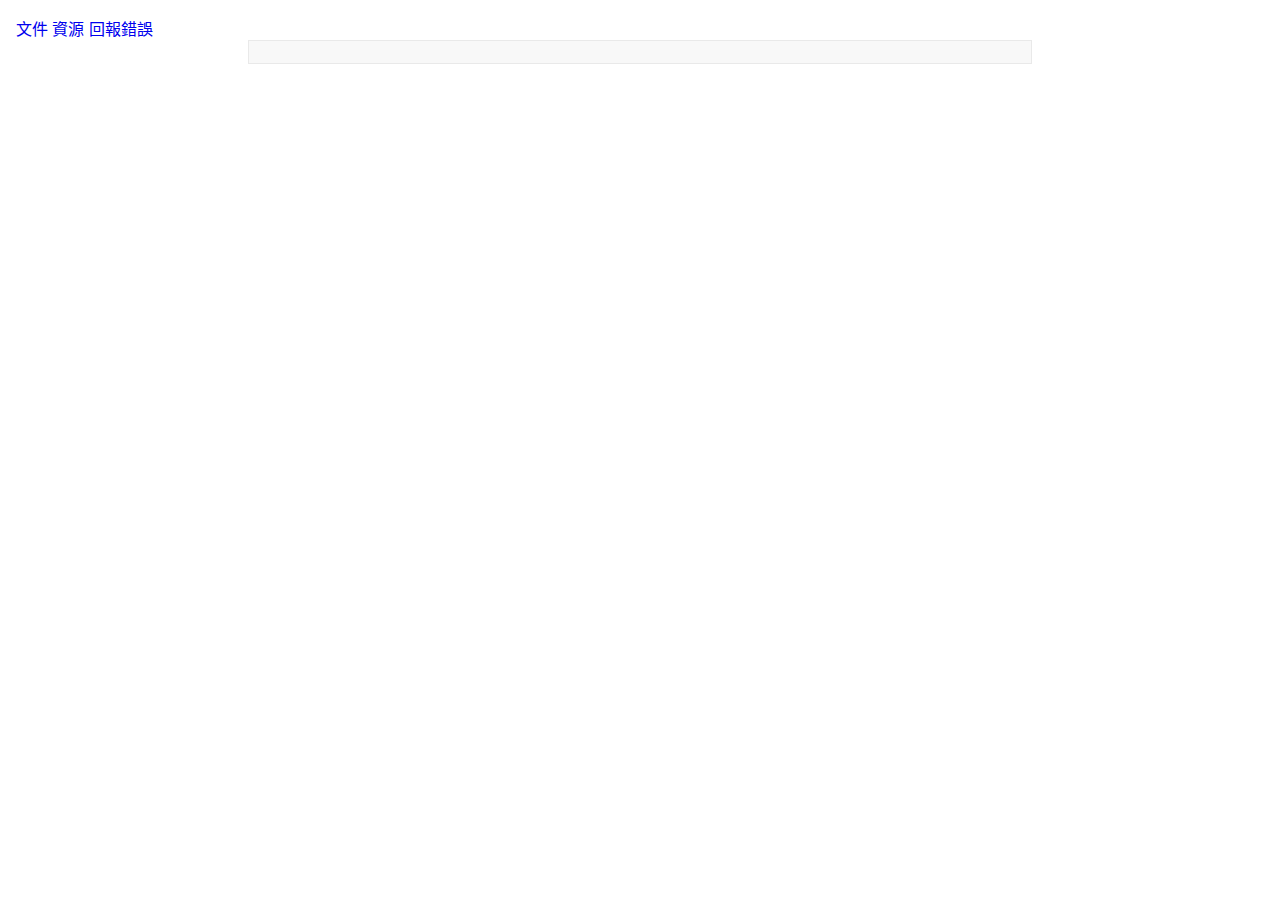
<file: header.html>
<!DOCTYPE html>
<html lang="zh-TW" class="han-biaodian-pro-cns han-la">
    <head>
        <meta charset="UTF-8">
        <title>Markdown 語法說明</title>
        <link rel="stylesheet" media="all" href="stylesheets/han.css">
        <link rel="stylesheet" media="all" href="stylesheets/main.css">
        <meta property="og:title" content="Markdown 語法說明" />
        <meta property="og:url" content="http://markdown.tw/" />
        <meta property="og:type" content="website" />
        <meta property="og:description" content="Markdown 是很簡單的純文件格式，由於語法設計得好，近幾年廣泛應用在各種領域，包括 Github、Stack Overflow 等知名的網路服務都使用它，本網頁為該語法的中文說明" />
        <meta property="og:image" content="http://markdown.tw/images/208x128.png" />
        <meta property="og:image:width" content="208" />
        <meta property="og:image:height" content="128" />
    </head>
    <body>
        <nav>
            <a href="/">文件</a>
            <a href="/resources.html">資源</a>
            <a href="https://github.com/othree/markdown-syntax-zhtw/issues">回報錯誤</a>
        </nav>
        
        <div class="wikistyle">
</file>
<file: stylesheets/han.css>
@charset "utf-8";
/* 
 * 漢字標準格式 v2.2.0
 * ---
 * Hanzi-optimised CSS Mode
 *
 *
 *
 * Lisence: MIT Lisence
 * Last Modified: 2013/10/28
 *
 */
/* 
 *
 * 滙入所有需要的檔案

   ---------------------------------------
   全域適用的CSS reset（normalize.css）
   ---------------------------------------
   * 原作者：Nicolas Gallagher
   --------------------------------------- */
/* normalize.css v2.1.3 | MIT License | git.io/normalize */
/* ==========================================================================
   HTML5 display definitions
   ========================================================================== */
/**
 * Correct `block` display not defined in IE 8/9.
 */
article,
aside,
details,
figcaption,
figure,
footer,
header,
hgroup,
main,
nav,
section,
summary {
  display: block;
}

/**
 * Correct `inline-block` display not defined in IE 8/9.
 */
audio,
canvas,
video {
  display: inline-block;
}

/**
 * Prevent modern browsers from displaying `audio` without controls.
 * Remove excess height in iOS 5 devices.
 */
audio:not([controls]) {
  display: none;
  height: 0;
}

/**
 * Address `[hidden]` styling not present in IE 8/9.
 * Hide the `template` element in IE, Safari, and Firefox < 22.
 */
[hidden],
template {
  display: none;
}

/* ==========================================================================
   Base
   ========================================================================== */
/**
 * 1. Set default font family to sans-serif.
 * 2. Prevent iOS text size adjust after orientation change, without disabling
 *    user zoom.
 */
html {
  font-family: sans-serif;
  /* 1 */
  -ms-text-size-adjust: 100%;
  /* 2 */
  -webkit-text-size-adjust: 100%;
  /* 2 */
}

/**
 * Remove default margin.
 */
body {
  margin: 0;
}

/* ==========================================================================
   Links
   ========================================================================== */
/**
 * Remove the gray background color from active links in IE 10.
 */
a {
  background: transparent;
}

/**
 * Address `outline` inconsistency between Chrome and other browsers.
 */
a:focus {
  outline: thin dotted;
}

/**
 * Improve readability when focused and also mouse hovered in all browsers.
 */
a:active,
a:hover {
  outline: 0;
}

/* ==========================================================================
   Typography
   ========================================================================== */
/**
 * Address variable `h1` font-size and margin within `section` and `article`
 * contexts in Firefox 4+, Safari 5, and Chrome.
 */
h1 {
  font-size: 2em;
  margin: 0.67em 0;
}

/**
 * Address styling not present in IE 8/9, Safari 5, and Chrome.
 */
abbr[title] {
  border-bottom: 1px dotted;
}

/**
 * Address style set to `bolder` in Firefox 4+, Safari 5, and Chrome.
 */
b,
strong {
  font-weight: bold;
}

/**
 * Address styling not present in Safari 5 and Chrome.
 */
dfn {
  font-style: italic;
}

/**
 * Address differences between Firefox and other browsers.
 */
hr {
  -moz-box-sizing: content-box;
  box-sizing: content-box;
  height: 0;
}

/**
 * Address styling not present in IE 8/9.
 */
mark {
  background: #ff0;
  color: #000;
}

/**
 * Correct font family set oddly in Safari 5 and Chrome.
 */
code,
kbd,
pre,
samp {
  font-family: monospace, serif;
  font-size: 1em;
}

/**
 * Improve readability of pre-formatted text in all browsers.
 */
pre {
  white-space: pre-wrap;
}

/**
 * Set consistent quote types.
 */
q {
  quotes: "\201C" "\201D" "\2018" "\2019";
}

/**
 * Address inconsistent and variable font size in all browsers.
 */
small {
  font-size: 80%;
}

/**
 * Prevent `sub` and `sup` affecting `line-height` in all browsers.
 */
sub,
sup {
  font-size: 75%;
  line-height: 0;
  position: relative;
  vertical-align: baseline;
}

sup {
  top: -0.5em;
}

sub {
  bottom: -0.25em;
}

/* ==========================================================================
   Embedded content
   ========================================================================== */
/**
 * Remove border when inside `a` element in IE 8/9.
 */
img {
  border: 0;
}

/**
 * Correct overflow displayed oddly in IE 9.
 */
svg:not(:root) {
  overflow: hidden;
}

/* ==========================================================================
   Figures
   ========================================================================== */
/**
 * Address margin not present in IE 8/9 and Safari 5.
 */
figure {
  margin: 0;
}

/* ==========================================================================
   Forms
   ========================================================================== */
/**
 * Define consistent border, margin, and padding.
 */
fieldset {
  border: 1px solid #c0c0c0;
  margin: 0 2px;
  padding: 0.35em 0.625em 0.75em;
}

/**
 * 1. Correct `color` not being inherited in IE 8/9.
 * 2. Remove padding so people aren't caught out if they zero out fieldsets.
 */
legend {
  border: 0;
  /* 1 */
  padding: 0;
  /* 2 */
}

/**
 * 1. Correct font family not being inherited in all browsers.
 * 2. Correct font size not being inherited in all browsers.
 * 3. Address margins set differently in Firefox 4+, Safari 5, and Chrome.
 */
button,
input,
select,
textarea {
  font-family: inherit;
  /* 1 */
  font-size: 100%;
  /* 2 */
  margin: 0;
  /* 3 */
}

/**
 * Address Firefox 4+ setting `line-height` on `input` using `!important` in
 * the UA stylesheet.
 */
button,
input {
  line-height: normal;
}

/**
 * Address inconsistent `text-transform` inheritance for `button` and `select`.
 * All other form control elements do not inherit `text-transform` values.
 * Correct `button` style inheritance in Chrome, Safari 5+, and IE 8+.
 * Correct `select` style inheritance in Firefox 4+ and Opera.
 */
button,
select {
  text-transform: none;
}

/**
 * 1. Avoid the WebKit bug in Android 4.0.* where (2) destroys native `audio`
 *    and `video` controls.
 * 2. Correct inability to style clickable `input` types in iOS.
 * 3. Improve usability and consistency of cursor style between image-type
 *    `input` and others.
 */
button,
html input[type="button"],
input[type="reset"],
input[type="submit"] {
  -webkit-appearance: button;
  /* 2 */
  cursor: pointer;
  /* 3 */
}

/**
 * Re-set default cursor for disabled elements.
 */
button[disabled],
html input[disabled] {
  cursor: default;
}

/**
 * 1. Address box sizing set to `content-box` in IE 8/9/10.
 * 2. Remove excess padding in IE 8/9/10.
 */
input[type="checkbox"],
input[type="radio"] {
  box-sizing: border-box;
  /* 1 */
  padding: 0;
  /* 2 */
}

/**
 * 1. Address `appearance` set to `searchfield` in Safari 5 and Chrome.
 * 2. Address `box-sizing` set to `border-box` in Safari 5 and Chrome
 *    (include `-moz` to future-proof).
 */
input[type="search"] {
  -webkit-appearance: textfield;
  /* 1 */
  -moz-box-sizing: content-box;
  -webkit-box-sizing: content-box;
  /* 2 */
  box-sizing: content-box;
}

/**
 * Remove inner padding and search cancel button in Safari 5 and Chrome
 * on OS X.
 */
input[type="search"]::-webkit-search-cancel-button,
input[type="search"]::-webkit-search-decoration {
  -webkit-appearance: none;
}

/**
 * Remove inner padding and border in Firefox 4+.
 */
button::-moz-focus-inner,
input::-moz-focus-inner {
  border: 0;
  padding: 0;
}

/**
 * 1. Remove default vertical scrollbar in IE 8/9.
 * 2. Improve readability and alignment in all browsers.
 */
textarea {
  overflow: auto;
  /* 1 */
  vertical-align: top;
  /* 2 */
}

/* ==========================================================================
   Tables
   ========================================================================== */
/**
 * Remove most spacing between table cells.
 */
table {
  border-collapse: collapse;
  border-spacing: 0;
}

/* ---------------------------------------
   @font-face字體設定
   --------------------------------------- */
/* 
 * 漢字標準格式 v2.2.0
 * @font-face字體設定
 * ---
 * @font-face settings,
 * Hanzi-optimised CSS Mode
 *
 *
 *
 * Lisence: MIT Lisence
 * Last Modified: 2013/10/29
 *
 */
/* ---------------------------------------
   四大字體集
   ---
   The Four Typefaces
   --------------------------------------- */
/* ---------------------------------------
   四大字體集
   ---
   The Four Typefaces
   ---------------------------------------
   黑體
   Heiti (Gothic)
   --------------------------------------- */
@font-face {
  font-family: 'Han Heiti';
  src: local(YuGothic), local("Hiragino Kaku Gothic ProN"), local("Hiragino Kaku Gothic Pro"), local("Hiragino Sans GB"), local("Lantinghei TC"), local("Lantinghei SC"), local("Heiti SC"), local("Heiti TC"), local("Microsoft Yahei"), local("Microsoft Jhenghei"), local("Droid Sans Fallback");
}

@font-face {
  font-family: 'Han Heiti CNS';
  src: local(YuGothic), local("Hiragino Kaku Gothic ProN"), local("Hiragino Kaku Gothic Pro"), local("Hiragino Sans GB"), local("Lantinghei TC"), local("Heiti TC"), local("Microsoft Jhenghei"), local("Heiti SC"), local("Lantinghei SC"), local("Microsoft Yahei"), local("Droid Sans Fallback");
}

@font-face {
  font-family: 'Han Heiti GB';
  src: local("Hiragino Sans GB"), local("Lantinghei SC"), local("Heiti SC"), local("Microsoft Yahei"), local("Droid Sans Fallback");
}

/* ----------------------------------------- 
 * 解決IE的字體fallback問題
 * Solution to IE font fallback issue
 * ----------------------------------------- */
@font-face {
  font-family: 'Han Heiti';
  src: local("Microsoft Yahei"), local("Microsoft Jhenghei");
  unicode-range: U+4E00;
}

/* ----------------------------------------- 
 * 解決Firefox不支援`unicode-range`的問題
 * Solution to Firefox's `unicode-range`
 * issue
 * ----------------------------------------- */
@font-face {
  font-family: 'Han Heiti';
  src: local("Hiragino Sans GB"), local("Lantinghei TC"), local("Lantinghei SC"), local("Heiti SC"), local("Heiti TC"), local("Microsoft Yahei"), local("Microsoft Jhenghei"), local("Droid Sans Fallback");
  unicode-range: U+270C;
}

@font-face {
  font-family: 'Han Heiti';
  font-weight: 600;
  src: local("Hiragino Sans GB W6"), local("Heiti SC Medium"), local("Heiti TC Medium"), local("Microsoft Yahei Bold"), local("Microsoft Jhenghei Bold");
  unicode-range: U+270C;
}

/* ---------------------------------------
   四大字體集
   ---
   The Four Typefaces
   ---------------------------------------
   宋體（明朝體）
   Songti (Mincho)
   --------------------------------------- */
@font-face {
  font-family: 'Han Songti';
  src: local("STSongti TC"), local("STSongti SC"), local("Songti SC"), local("Lisong Pro"), local(PMingLiU), local(SimSun);
}

@font-face {
  font-family: 'Han Songti CNS';
  src: local("STSongti TC"), local("Lisong Pro"), local("STSongti SC"), local("Songti SC"), local(PMingLiU), local(SimSun);
}

@font-face {
  font-family: 'Han Songti GB';
  src: local("STSongti SC"), local("Songti SC"), local(SimSun);
}

/* ----------------------------------------- 
 * 解決IE的字體fallback問題
 * Solution to IE font fallback issue
 * ----------------------------------------- */
@font-face {
  font-family: 'Han Songti';
  src: local(PMingLiU), local(SimSun);
  unicode-range: U+4E00;
}

/* ----------------------------------------- 
 * 解決Firefox不支援`unicode-range`的問題
 * Solution to Firefox's `unicode-range`
 * issue
 * ----------------------------------------- */
@font-face {
  font-family: 'Han Songti';
  src: local("STSongti TC"), local("STSongti SC"), local("Songti SC"), local(PMingLiU), local(SimSun);
  unicode-range: U+270C;
}

@font-face {
  font-family: 'Han Songti';
  font-weight: 600;
  src: local(STSongti-TC-Bold), local(STSongti-SC-Bold);
  unicode-range: U+270C;
}

/* ---------------------------------------
   四大字體集
   ---
   The Four Typefaces
   ---------------------------------------
   楷體
   Kaiti (Cursive)
   --------------------------------------- */
@font-face {
  font-family: 'Han Kaiti';
  src: local(STKaiti), local("標楷體"), local(DFKaiShu-SB-Estd-BF), local(Kaiti), local(DFKai-SB);
}

@font-face {
  font-family: 'Han Kaiti CNS';
  /* 中華民國國家標準楷體 */
  src: local("標楷體"), local(DFKaiShu-SB-Estd-BF);
}

@font-face {
  font-family: 'Han Kaiti GB';
  /* 中國國家標準楷體 */
  src: local(STKaiti), local(Kai), local(Kaiti), local(DFKai-SB);
}

/* ----------------------------------------- 
 * 解決IE的字體fallback問題
 * Solution to IE font fallback issue
 * ----------------------------------------- */
@font-face {
  font-family: 'Han Kaiti';
  src: local("標楷體"), local(DFKaiShu-SB-Estd-BF), local(Kaiti), local(DFKai-SB);
  unicode-range: U+4E00;
}

@font-face {
  font-family: 'Han Kaiti CNS';
  src: local("標楷體"), local(DFKaiShu-SB-Estd-BF);
  unicode-range: U+4E00;
}

@font-face {
  font-family: 'Han Kaiti GB';
  src: local(Kaiti), local(DFKai-SB);
  unicode-range: U+4E00;
}

/* ----------------------------------------- 
 * 解決Firefox不支援`unicode-range`的問題
 * Solution to Firefox's `unicode-range`
 * issue
 * ----------------------------------------- */
@font-face {
  font-family: 'Han Kaiti';
  src: local(STKaiti), local("標楷體"), local(DFKaiShu-SB-Estd-BF), local(Kaiti), local(DFKai-SB);
  unicode-range: U+270C;
}

@font-face {
  font-family: 'Han Kaiti CNS';
  src: local("標楷體"), local(DFKaiShu-SB-Estd-BF);
  unicode-range: U+270C;
}

@font-face {
  font-family: 'Han Kaiti GB';
  src: local(STKaiti), local(Kai), local(Kaiti), local(DFKai-SB);
  unicode-range: U+270C;
}

/* ---------------------------------------
   四大字體集
   ---
   The Four Typefaces
   ---------------------------------------
   仿宋體
   Fangsong
   --------------------------------------- */
@font-face {
  font-family: 'Han Fangsong';
  src: local(STFangsong), local(FangSong);
}

/* ----------------------------------------- 
 * 解決IE的字體fallback問題
 * Solution to IE font fallback issue
 * ----------------------------------------- */
@font-face {
  font-family: 'Han Fangsong';
  src: local(FangSong);
  unicode-range: U+4E00;
}

/* ----------------------------------------- 
 * 解決Firefox不支援`unicode-range`的問題
 * Solution to Firefox's `unicode-range`
 * issue
 * ----------------------------------------- */
@font-face {
  font-family: 'Han Fangsong';
  src: local(STFangsong), local(FangSong);
  unicode-range: U+270C;
}

/* 手寫體
   Cursive
   --------------------------------------- */
@font-face {
  font-family: cursive;
  src: local(STKaiti), local(Kai), local("標楷體"), local(DFKaiShu-SB-Estd-BF);
}

/* ----------------------------------------- 
 * 解決IE的字體fallback問題
 * Solution to IE font fallback issue
 * ----------------------------------------- */
@font-face {
  font-family: cursive;
  src: local("標楷體"), local(DFKaiShu-SB-Estd-BF);
  unicode-range: U+4E00;
}

/* ----------------------------------------- 
 * 解決Firefox不支援`unicode-range`的問題
 * Solution to Firefox's `unicode-range`
 * issue
 * ----------------------------------------- */
@font-face {
  font-family: cursive;
  src: local(STKaiti), local(Kai), local("標楷體"), local(DFKaiShu-SB-Estd-BF);
  unicode-range: U+270C;
}

/* ---------------------------------------
   襯線西文斜體
   ---
   Italic serif for Latin
   --------------------------------------- */
@font-face {
  font-family: 'Latin Italic Serif';
  src: local("Georgia-Italic"), local("Georgia Italic"), local("Times-Italic"), local("TimesNewRomanPS-ItalicMT"), local("Times New Roman Italic");
}

@font-face {
  font-family: 'Latin Italic Serif';
  font-weight: 700;
  src: local(Georgia-BoldItalic), local("Georgia Bold Italic"), local(Times-Italic), local(TimesNewRomanPS-BoldItalicMT), local("Times New Roman Bold Italic");
}

/* ---------------------------------------
   無襯線西文斜體
   ---
   Italic sans-serif for Latin
   --------------------------------------- */
@font-face {
  font-family: 'Latin Italic Sans';
  src: local(HelveticaNeue-Italic), local("Helvetica Neue Italic"), local(Helvetica-LightOblique), local("Helvetica Oblique"), local("Arial Italic"), local(Arial-ItalicMT);
}

@font-face {
  font-family: 'Latin Italic Sans';
  font-weight: 700;
  src: local(HelveticaNeue-BoldItalic), local("Helvetica Neue Bold Italic"), local(Helvetica-BoldOblique), local("Helvetica Bold Oblique"), local("Arial Bold Italic"), local(Arial-BoldItalicMT);
}

/* ---------------------------------------
   注音符號
   ---
   Zhuyin
   --------------------------------------- */
@font-face {
  font-family: 'Han Zhuyin Cursive';
  src: local("☺"), url("../fonts/zhuyin.eot") format("embedded-opentype"), url("../fonts/zhuyin.ttf") format("truetype");
}

@font-face {
  font-family: 'Han Zhuyin Sans';
  src: local("Hiragino Sans GB"), local("Microsoft JhengHei");
}

@font-face {
  font-family: 'Han Zhuyin Sans';
  src: local("Heiti TC"), local("Microsoft JhengHei");
  unicode-range: U+3127, U+02C7, U+02CA-B, U+02D9;
}

/* ---------------------------------------
   漢字標點
   ---
   Hanzi puncuation,
   ‘Biaodian’(zh) and ‘Yakumono’(ja)
   --------------------------------------
   **注意：**為Windows設定的字體*必須*置於
   OS X字體設定後方。

   **NOTE**: Font settings for Windows
   should be *always* placed after tho-
   se for OS X. Since there are quite a
   few fonts from Windows existing on 
   OS X as well.
   ---------------------------------------
 *
 * 1. On Mac OS X and iOS;
 * 2. On Windows;
 * 3. On Ubuntu and Debian;
 * 4. For other OSs, uses web font.
 *
 *
   ---------------------------------------
   單點全形句號（．）
   Fullwidth full stop
   --------------------------------------- */
@font-face {
  font-family: 'Biaodian Sans';
  src: local("Hiragino Sans GB"), local(STHeiti), local("Heiti SC"), local("MS Gothic"), local(SimSun), local(WenQuanYiMicroHei), local(IPAexGothic), local("VL Gothic");
  unicode-range: U+FF0E;
}

@font-face {
  font-family: 'Biaodian Serif';
  src: local("Hiragino Mincho ProN"), local("Hiragino Mincho Pro"), local(STSongti-SC-Regular), local(STSong), local(SimSun), local(IPAexMincho), local(IPAMincho), local(UMingCN);
  unicode-range: U+FF0E;
}

@font-face {
  font-family: 'Biaodian Pro Sans';
  src: local("Hiragino Sans GB"), local(STHeiti), local("Heiti SC"), local("MS Gothic"), local(SimSun), local(WenQuanYiMicroHei), local(IPAexGothic), local("VL Gothic");
  unicode-range: U+FF0E;
}

@font-face {
  font-family: 'Biaodian Pro Serif';
  src: local("Hiragino Mincho ProN"), local("Hiragino Mincho Pro"), local(STSongti-SC-Regular), local(STSong), local(SimSun), local(IPAexMincho), local(IPAMincho), local(UMingCN);
  unicode-range: U+FF0E;
}

@font-face {
  font-family: 'Biaodian Pro Sans CNS';
  src: local("Hiragino Sans GB"), local(STHeiti), local("Heiti SC"), local("MS Gothic"), local(SimSun), local(WenQuanYiMicroHei), local(IPAexGothic), local("VL Gothic");
  unicode-range: U+FF0E;
}

@font-face {
  font-family: 'Biaodian Pro Serif CNS';
  src: local("Hiragino Mincho ProN"), local("Hiragino Mincho Pro"), local(STSongti-SC-Regular), local(STSong), local(SimSun), local(IPAexMincho), local(IPAMincho), local(UMingCN);
  unicode-range: U+FF0E;
}

/* 間隔號（·）
   Middle dot
   --------------------------------------- */
@font-face {
  font-family: 'Biaodian Sans';
  src: local("Hiragino Sans GB"), local(STHeiti), local("Heiti SC"), local(SimSun), local("VL Gothic"), local("ARPLMingU20");
  unicode-range: U+00B7;
}

@font-face {
  font-family: 'Biaodian Serif';
  src: local(STSongti-SC-Regular), local(STSong), local("Heiti SC"), local(SimSun), local("ARPLMingU20"), local("VL Gothic");
  unicode-range: U+00B7;
}

@font-face {
  font-family: 'Biaodian Pro Sans';
  src: local("Hiragino Sans GB"), local(STHeiti), local("Heiti SC"), local(SimSun), local("VL Gothic"), local("ARPLMingU20");
  unicode-range: U+00B7;
}

@font-face {
  font-family: 'Biaodian Pro Serif';
  src: local(STSongti-SC-Regular), local(STSong), local("Heiti SC"), local(SimSun), local("ARPLMingU20"), local("VL Gothic");
  unicode-range: U+00B7;
}

@font-face {
  font-family: 'Biaodian Pro Sans CNS';
  src: local("Hiragino Sans GB"), local(STHeiti), local("Heiti SC"), local(SimSun), local("VL Gothic"), local("ARPLMingU20");
  unicode-range: U+00B7;
}

@font-face {
  font-family: 'Biaodian Pro Serif CNS';
  src: local(STSongti-SC-Regular), local(STSong), local("Heiti SC"), local(SimSun), local("ARPLMingU20"), local("VL Gothic");
  unicode-range: U+00B7;
}

/* 破折號（——）
   Em dash
   --------------------------------------- */
@font-face {
  font-family: 'Biaodian Sans';
  src: local("Hiragino Sans GB"), local("Hiragino Kaku Gothic ProN"), local("Hiragino Kaku Gothic Pro"), local("Microsoft Yahei"), local(SimSun), local(WenQuanYiZenHei), local("VL Gothic");
  unicode-range: U+2014;
}

@font-face {
  font-family: 'Biaodian Serif';
  src: local("Hiragino Mincho ProN"), local("Hiragino Mincho Pro"), local(STSongti-SC-Regular), local(STSong), local("Microsoft Yahei"), local(SimSun), local(IPAexMincho), local(WenQuanYiZenHei), local("VL Gothic");
  unicode-range: U+2014;
}

@font-face {
  font-family: 'Yakumono Sans';
  src: local("Hiragino Kaku Gothic ProN"), local("Hiragino Kaku Gothic Pro"), local("Arial Unicode MS"), local("MS Gothic"), local("VL Gothic"), local("Droid Sans Fallback");
  unicode-range: U+2014;
}

@font-face {
  font-family: 'Yakumono Serif';
  src: local("Hiragino Mincho ProN"), local("Hiragino Mincho Pro"), local("MS Mincho"), local("Microsoft Yahei"), local("VL Gothic"), local("Droid Sans Fallback");
  unicode-range: U+2014;
}

@font-face {
  font-family: 'Biaodian Pro Sans';
  src: local("Hiragino Sans GB"), local("Hiragino Kaku Gothic ProN"), local("Hiragino Kaku Gothic Pro"), local("Microsoft Yahei"), local(SimSun), local(WenQuanYiZenHei), local("VL Gothic");
  unicode-range: U+2014;
}

@font-face {
  font-family: 'Biaodian Pro Serif';
  src: local("Hiragino Mincho ProN"), local("Hiragino Mincho Pro"), local(STSongti-SC-Regular), local(STSong), local("Microsoft Yahei"), local(SimSun), local(IPAexMincho), local(WenQuanYiZenHei), local("VL Gothic");
  unicode-range: U+2014;
}

@font-face {
  font-family: 'Biaodian Pro Sans CNS';
  src: local("Hiragino Sans GB"), local("Hiragino Kaku Gothic ProN"), local("Hiragino Kaku Gothic Pro"), local("Microsoft Yahei"), local(SimSun), local(WenQuanYiZenHei), local("VL Gothic");
  unicode-range: U+2014;
}

@font-face {
  font-family: 'Biaodian Pro Serif CNS';
  src: local("Hiragino Mincho ProN"), local("Hiragino Mincho Pro"), local(STSongti-SC-Regular), local(STSong), local("Microsoft Yahei"), local(SimSun), local(IPAexMincho), local(WenQuanYiZenHei), local("VL Gothic");
  unicode-range: U+2014;
}

/* 省略號（……）
   Ellipsis
   --------------------------------------- */
@font-face {
  font-family: 'Biaodian Sans';
  src: local("Hiragino Sans GB"), local("Hiragino Kaku Gothic ProN"), local("Hiragino Kaku Gothic Pro"), local(Meiryo), local("MS Gothic"), local(SimSun), local(PMingLiU), local(WenQuanYiZenHei), local(WenQuanYiMicroHei), local("VL Gothic"), local("ARPLMingU20");
  unicode-range: U+2026;
}

@font-face {
  font-family: 'Biaodian Serif';
  src: local("Hiragino Mincho ProN"), local("Hiragino Mincho Pro"), local(STSongti-SC-Regular), local("MS Mincho"), local(SimSun), local(PMingLiU), local(IPAexMincho), local(IPAMincho), local("AR PL UMing"), local("ARPLMingU20");
  unicode-range: U+2026;
}

@font-face {
  font-family: 'Yakumono Sans';
  src: local("Hiragino Kaku Gothic ProN"), local("Hiragino Kaku Gothic Pro"), local(Meiryo), local("MS Gothic"), local(IPAexGothic), local("VL Gothic");
  unicode-range: U+2026;
}

@font-face {
  font-family: 'Yakumono Serif';
  src: local("Hiragino Mincho ProN"), local("Hiragino Mincho Pro"), local("MS Mincho"), local(IPAexMincho), local(IPAMincho);
  unicode-range: U+2026;
}

@font-face {
  font-family: 'Biaodian Pro Sans';
  src: local("Hiragino Sans GB"), local("Hiragino Kaku Gothic ProN"), local("Hiragino Kaku Gothic Pro"), local(SimSun), local(PMingLiU), local(WenQuanYiZenHei), local(WenQuanYiMicroHei), local("VL Gothic"), local("ARPLMingU20");
  unicode-range: U+2026;
}

@font-face {
  font-family: 'Biaodian Pro Serif';
  src: local("Hiragino Mincho ProN"), local("Hiragino Mincho Pro"), local(STSongti-SC-Regular), local(SimSun), local(PMingLiU), local(IPAexMincho), local(IPAMincho), local("AR PL UMing"), local("ARPLMingU20");
  unicode-range: U+2026;
}

@font-face {
  font-family: 'Biaodian Pro Sans CNS';
  src: local("Hiragino Sans GB"), local("Hiragino Kaku Gothic ProN"), local("Hiragino Kaku Gothic Pro"), local(SimSun), local(PMingLiU), local(WenQuanYiZenHei), local(WenQuanYiMicroHei), local("VL Gothic"), local("ARPLMingU20");
  unicode-range: U+2026;
}

@font-face {
  font-family: 'Biaodian Pro Serif CNS';
  src: local("Hiragino Mincho ProN"), local("Hiragino Mincho Pro"), local(STSongti-SC-Regular), local(SimSun), local(PMingLiU), local(IPAexMincho), local(IPAMincho), local("AR PL UMing"), local("ARPLMingU20");
  unicode-range: U+2026;
}

/* 彎引號（“‘’”）
   Curve quotes
   --------------------------------------- */
@font-face {
  font-family: 'Biaodian Sans';
  src: local("Hiragino Sans GB"), local(STHeiti), local("Heiti SC"), local(SimSun), local(PMingLiU), local("IPAexGothic"), local("AR PL UMing TW"), local("ARPLMingU20");
  unicode-range: U+201C-201D, U+2018-2019;
}

@font-face {
  font-family: 'Biaodian Serif';
  src: local("Lisong Pro"), local(STSongti-SC-Regular), local(STSong), local(STHeiti), local("Heiti SC"), local(SimSun), local(PMingLiU), local("IPAexMincho"), local(IPAMincho), local("AR PL UMing TW"), local("ARPLMingU20");
  unicode-range: U+201C-201D, U+2018-2019;
}

@font-face {
  font-family: 'Biaodian Pro Sans';
  src: local("Hiragino Sans GB"), local(STHeiti), local("Heiti SC"), local(SimSun), local(PMingLiU), local("IPAexGothic"), local("AR PL UMing TW"), local("ARPLMingU20");
  unicode-range: U+201C-201D, U+2018-2019;
}

@font-face {
  font-family: 'Biaodian Pro Serif';
  src: local("Lisong Pro"), local(STSongti-SC-Regular), local(STSong), local(STHeiti), local("Heiti SC"), local(SimSun), local(PMingLiU), local("IPAexMincho"), local(IPAMincho), local("AR PL UMing TW"), local("ARPLMingU20");
  unicode-range: U+201C-201D, U+2018-2019;
}

@font-face {
  font-family: 'Biaodian Pro Sans CNS';
  src: local("Hiragino Sans GB"), local(STHeiti), local("Heiti SC"), local(SimSun), local(PMingLiU), local("IPAexGothic"), local("AR PL UMing TW"), local("ARPLMingU20");
  unicode-range: U+201C-201D, U+2018-2019;
}

@font-face {
  font-family: 'Biaodian Pro Serif CNS';
  src: local("Lisong Pro"), local(STSongti-SC-Regular), local(STSong), local(SimSun), local(PMingLiU), local("IPAexMincho"), local(IPAMincho), local("AR PL UMing TW"), local("ARPLMingU20");
  unicode-range: U+201C-201D, U+2018-2019;
}

/* 着重號（●）
   Emphasis dots
   --------------------------------------- */
@font-face {
  font-family: 'Biaodian Sans';
  src: local("Times New Roman"), local("Droid Sans Fallback");
  unicode-range: U+25CF;
}

@font-face {
  font-family: 'Biaodian Serif';
  src: local("Times New Roman"), local("Droid Sans Fallback");
  unicode-range: U+25CF;
}

@font-face {
  font-family: 'Biaodian Pro Sans';
  src: local("Times New Roman"), local("Droid Sans Fallback");
  unicode-range: U+25CF;
}

@font-face {
  font-family: 'Biaodian Pro Serif';
  src: local("Times New Roman"), local("Droid Sans Fallback");
  unicode-range: U+25CF;
}

@font-face {
  font-family: 'Biaodian Pro Sans CNS';
  src: local("Times New Roman"), local("Droid Sans Fallback");
  unicode-range: U+25CF;
}

@font-face {
  font-family: 'Biaodian Pro Serif CNS';
  src: local("Times New Roman"), local("Droid Sans Fallback");
  unicode-range: U+25CF;
}

/* ---------------------------------------
   進階版標點樣式修正
   ---
   Advanced Correction to
   Hanzi Punctuation
   ---------------------------------------
 *
 * a. 句、逗、頓號（。，、）
 *    Period, comma, paused comma
 *
 * b. 分、冒、問、嘆號（；：？！）
 *    Colon, semicolon, question, exclam-
 *    ation marks
 *
 */
@font-face {
  font-family: 'Biaodian Pro Sans';
  src: local("Hiragino Kaku Gothic ProN"), local("Hiragino Kaku Gothic Pro"), local("MS Gothic"), local("IPAexGothic"), local("AR PL UMing TW"), local("ARPLMingU20");
  unicode-range: U+3002, U+FF0C, U+3001, U+FF1B, U+FF1A, U+FF1F, U+FF01;
}

@font-face {
  font-family: 'Biaodian Pro Serif';
  src: local("Hiragino Mincho ProN"), local("Hiragino Mincho Pro"), local("MS Mincho"), local("IPAexGothic"), local("AR PL UMing TW"), local("ARPLMingU20");
  unicode-range: U+3002, U+FF0C, U+3001, U+FF1B, U+FF1A, U+FF1F, U+FF01;
}

@font-face {
  font-family: 'Biaodian Pro Sans CNS';
  src: local("Heiti TC"), local("Lihei Pro"), local("Microsoft Jhenghei"), local(PMingLiU), local("ARPLMingU20");
  unicode-range: U+3002, U+FF0C, U+3001;
}

@font-face {
  font-family: 'Biaodian Pro Sans CNS';
  src: local("Hiragino Kaku Gothic ProN"), local("Hiragino Kaku Gothic Pro"), local("Heiti TC"), local("Lihei Pro"), local("Microsoft Jhenghei"), local(PMingLiU), local("MS Gothic"), local("IPAexGothic"), local("AR PL UMing TW"), local("ARPLMingU20");
  unicode-range: U+FF1B, U+FF1A, U+FF1F, U+FF01;
}

@font-face {
  font-family: 'Biaodian Pro Serif CNS';
  src: local(STSongti-TC-Regular), local("Lisong Pro"), local(LiSungLight), local("Heiti TC"), local(PMingLiU), local("IPAexGothic"), local("AR PL UMing TW"), local("ARPLMingU20");
  unicode-range: U+3002, U+FF0C, U+3001;
}

@font-face {
  font-family: 'Biaodian Pro Serif CNS';
  src: local("Hiragino Mincho ProN"), local("Hiragino Mincho Pro"), local(PMingLiU), local("MS Mincho"), local("IPAexGothic"), local("AR PL UMing TW"), local("ARPLMingU20");
  unicode-range: U+FF1B, U+FF1A, U+FF1F, U+FF01;
}

/*
 * a. 引號（「『』」）
 *    Quotes
 *
 * b. 括號、書名號（（）《》〈〉）
 *    Brackets
 *
 */
@font-face {
  font-family: 'Biaodian Pro Sans';
  src: local("Hiragino Kaku Gothic ProN"), local("Hiragino Kaku Gothic Pro"), local(SimSun), local(PMingLiU), local("IPAexGothic"), local("AR PL UMing TW"), local("ARPLMingU20");
  unicode-range: U+300C-300F, U+300A-300B, U+3008-3009, U+FF08-FF09;
}

@font-face {
  font-family: 'Biaodian Pro Serif';
  src: local("Hiragino Mincho ProN"), local("Hiragino Mincho Pro"), local(SimSun), local(IPAexGothic), local("AR PL UMing TW"), local(ARPLMingU20);
  unicode-range: U+300C-300F, U+300A-300B, U+3008-3009, U+FF08-FF09;
}

@font-face {
  font-family: 'Biaodian Pro Sans CNS';
  src: local("Hiragino Kaku Gothic ProN"), local("Hiragino Kaku Gothic Pro"), local(SimSun), local(PMingLiU), local("IPAexGothic"), local("AR PL UMing TW"), local("ARPLMingU20");
  unicode-range: U+300C-300F, U+300A-300B, U+3008-3009, U+FF08-FF09;
}

@font-face {
  font-family: 'Biaodian Pro Serif CNS';
  src: local("Hiragino Mincho ProN"), local("Hiragino Mincho Pro"), local(SimSun), local(IPAexGothic), local("AR PL UMing TW"), local(ARPLMingU20);
  unicode-range: U+300C-300F, U+300A-300B, U+3008-3009, U+FF08-FF09;
}

/*
 * 解決Firefox不支援`Unicode-range`的問題
 * 
 * Solution to Firefox's `Unicode-range`
 * unspported issue
   --------------------------------------- */
@font-face {
  font-family: 'Biaodian Sans';
  src: local("Lying to Firefox");
  unicode-range: U+270C;
}

@font-face {
  font-family: 'Biaodian Serif';
  src: local("Lying to Firefox");
  unicode-range: U+270C;
}

@font-face {
  font-family: 'Biaodian Pro Sans';
  src: local("Lying to Firefox");
  unicode-range: U+270C;
}

@font-face {
  font-family: 'Biaodian Pro Serif';
  src: local("Lying to Firefox");
  unicode-range: U+270C;
}

@font-face {
  font-family: 'Biaodian Pro Sans CNS';
  src: local("Lying to Firefox");
  unicode-range: U+270C;
}

@font-face {
  font-family: 'Biaodian Pro Serif CNS';
  src: local("Lying to Firefox");
  unicode-range: U+270C;
}

/* ---------------------------------------
   漢字標準格式
   ---------------------------------------
   * 以語言為基礎的元素樣式修正
   * 僅含字體族（generic family）修正，標點及
     瀏覽器字體修正包含於下列「字體設定」檔案。
   --------------------------------------- */
/* 
 * 漢字標準格式 v2.2.0
 * 以語言為基礎的元素樣式修正
 * ---
 * Language-based style correction, 
 * Hanzi-optimised CSS Mode
 *
 *
 *
 * Lisence: MIT Lisence
 * Last Modified: 2013/10/28
 *
 */
/* 
 * 漢字標準格式 v2.1.1
 * 各家瀏覽器標頭的CSS3屬性
 * ---
 * CSS3 propertes in diff. browsers,
 * Hanzi-optimised CSS Mode
 *
 *
 *
 * Lisence: MIT Lisence
 * Last Modified: 2013/10/19
 *
 */
/* ---------------------------------------
   變數設定
   ---
   Variables
   ---------------------------------------
   顏色
   Colours
   --------------------------------------- */
/* ---------------------------------------
   針對normalize.css的改進
   ---
   Improvements aim to normalize.css
   ---------------------------------------
   詞彙定義元素`<dfn>`使用粗體
   Term-defining elements `<dfn>` re-styled
   `bolder` instead of `italic`.
   --------------------------------------- */
dfn {
  font-style: inherit;
  font-weight: bolder;
}

/* 增進code區塊的可讀性
   Enhances code blocks' readability
   --------------------------------------- */
pre code {
  display: block;
  overflow: auto;
  white-space: pre;
  word-wrap: normal;
}

/* ---------------------------------------
   $(selector).charize()
   --------------------------------------- 
   避頭尾點
   Prevents punctuation from stuck in the
   start/end of a line.
   --------------------------------------- */
.han-js-charized span.char,
.han-js-bitouwei-rendered span.bitouwei {
  display: inline-block;
  text-indent: 0;
}

.han-js-charized span.char.space,
.han-js-charized span.char > span {
  display: inline;
}

/* ---------------------------------------
   底線
   ---
   Underlines
   --------------------------------------- 
   註記元素（u）及兩相鄰時的底線區別（u+u）
   Annotations and adjacent ones
   --------------------------------------- */
:lang(zh) u,
:lang(ja) u {
  letter-spacing: 0;
  border-bottom: 1px solid;
  padding-bottom: 0.05em;
  text-decoration: none;
}

u + u {
  margin-left: .125em;
}

html.han-js-rendered u + u {
  margin-left: 0;
}

html.han-js-rendered u.adjacent {
  margin-left: .125em;
}

/* 實驗性功能 */
/* 避免`border-box` reset的問題 */
.han-js-rendered.han-lab-underline u,
.han-js-rendered.han-lab-underline u *,
.han-js-rendered.han-lab-underline u *:before,
.han-js-rendered.han-lab-underline u *:after {
  -moz-box-sizing: content-box;
  -webkit-box-sizing: content-box;
  box-sizing: content-box;
}

u.han-js-charized {
  border-bottom: 0 none;
  text-decoration: none;
  /* 若在注音符號`<ruby>`中 */
}
u.han-js-charized span.char:not(:first-of-type):not(:last-of-type) span,
u.han-js-charized span.hanla,
u.han-js-charized span.char:first-of-type span:after,
u.han-js-charized span.char:last-of-type span:after {
  border-bottom: 1px solid;
  padding-bottom: .125em;
}
u.han-js-charized span.char:first-of-type span,
u.han-js-charized span.char:last-of-type span {
  position: relative;
}
u.han-js-charized span.char:first-of-type span:after,
u.han-js-charized span.char:last-of-type span:after {
  content: '';
  display: inline-block;
  left: 0;
  margin-left: 1px;
  position: absolute;
  top: 0;
  height: 100%;
  width: -moz-calc(100% - 1px );
  width: -webkit-calc(100% - 1px );
  width: calc(100% - 1px );
}
u.han-js-charized span.char:last-of-type span:after {
  margin: 0 1px 0 0;
}
u.han-js-charized span.char:first-child:last-child span:after {
  margin: 0 1px 0;
  width: -moz-calc(100% - 2px );
  width: -webkit-calc(100% - 2px );
  width: calc(100% - 2px );
}
u.han-js-charized :not(:first-child) span.char:first-of-type span:after,
u.han-js-charized :not(:last-child) span.char:last-of-type span:after,
u.han-js-charized span.char:not(:first-child):first-of-type span:after,
u.han-js-charized span.char:not(:last-child):last-of-type span:after {
  border-bottom: 0;
}
u.han-js-charized :not(:first-child) span.char:first-of-type span,
u.han-js-charized :not(:last-child) span.char:last-of-type span,
u.han-js-charized span.char:not(:first-child):first-of-type span,
u.han-js-charized span.char:not(:last-child):last-of-type span {
  border-bottom: 1px solid;
  padding-bottom: .125em;
}
u.han-js-charized span.hanla:first-child,
u.han-js-charized span.hanla:last-child {
  border: 0 none;
}
u.han-js-charized :not(:first-child) span.hanla:first-child,
u.han-js-charized :not(:last-child) span.hanla:last-child {
  border: 1px solid;
}
span.han-js-zhuyin-rendered u.han-js-charized {
  border-bottom: 1px solid;
  padding-bottom: .125em;
}
span.han-js-zhuyin-rendered u.han-js-charized span.char span {
  border-bottom: 0 none !important;
}
span.han-js-zhuyin-rendered u.han-js-charized + u {
  margin-left: .125em;
}

/* 重新定製「連結、插入元素」的樣式
   Re-styles anchors and additions
   --------------------------------------- */
html:lang(zh) a:link,
html:lang(zh) a:visited,
html:lang(zh) a:hover,
html:lang(zh) a:active,
html:lang(zh) ins {
  text-decoration: inherit;
}
html:lang(zh) ins {
  border-bottom: 3px double lightgrey;
  padding-bottom: .05em;
}

/* ---------------------------------------
   文章內的「標題、一般及詩篇段落、清單等」
   ---
   Headings, paragraphs and lists
   in article
   --------------------------------------- 
   四、五號標題
   Headings of level 4 and 5
   --------------------------------------- */
article h4,
article h5 {
  margin: 1em 0;
}

article h4 + h5 {
  margin-top: -.5em;
}

/* 段落及清單
   Paragraphs and lists
   --------------------------------------- */
article p,
article li {
  line-height: 2;
  text-align: justify;
}

article:lang(zh) p.poem-like,
article:lang(zh).poem-like p,
article:lang(zh) .poem-like p,
article:lang(ja) p.poem-like,
article:lang(ja).poem-like p,
article:lang(ja) .poem-like p {
  text-indent: 0;
  margin-left: 2em;
}

article:lang(ja) p.poem-like,
article:lang(ja).poem-like p,
article:lang(ja) .poem-like p {
  margin-left: 1em;
}

article:lang(zh) ol,
article:lang(zh) ul,
article:lang(ja) ol,
article:lang(ja) ul {
  margin: .5em 0 .5em 0;
  padding: 0;
}
article:lang(zh) ol > li,
article:lang(zh) ul > li,
article:lang(ja) ol > li,
article:lang(ja) ul > li {
  margin-left: 2em;
  padding: 0;
}

article h4 + ul,
article h4 + ol,
article h5 + ul,
article h5 + ol,
article h6 + ul,
article h6 + ol {
  margin-top: -.5em;
}

article:lang(ja) ol,
article:lang(ja) ul {
  margin-left: 1em;
  padding-left: 1.5em;
}
article:lang(ja) ol > li,
article:lang(ja) ul > li {
  margin-left: 1em;
}

/* ---------------------------------------
   漢拉間隙
   ---
   Gaps between Hanzi and Latin letter
   --------------------------------------- */
span.hanla,
html:not(.han-la) span.hanla {
  display: none;
}

html.han-la span:lang(zh).hanla,
html.han-la span:lang(ja).hanla {
  display: inline;
  position: static;
}

html.han-la span.hanla:after {
  content: ' ';
  display: inline;
  font-size: 1ch;
  font-size: -webkit-calc(.25em );
}

html.han-la code span.hanla:after,
html.han-la pre span.hanla:after,
html.han-la kbd span.hanla:after,
html.han-la samp span.hanla:after,
html.han-la ol > span.hanla:after,
html.han-la ul > span.hanla:after {
  display: none;
}

/* ---------------------------------------
   書名號
   ---
   Cites
   ---------------------------------------
 *
 * 1. 修正Webkit下的字體fallback
 *    Corrects font fallback on WebKit
 *
 */
cite:lang(zh),
cite:lang(ja),
cite:lang(en).piece {
  font-style: inherit;
}

cite:lang(zh):before,
cite:lang(zh):after {
  content: '《';
  font-family: inherit;
  /* 1 */
  line-height: inherit;
}

cite:lang(zh):after {
  content: '》';
}

cite:lang(zh).piece:before {
  content: '〈';
}

cite:lang(zh).piece:after {
  content: '〉';
}

cite:lang(ja):before {
  content: '『';
}

cite:lang(ja):after {
  content: '』';
}

cite:lang(ja).piece:before {
  content: '「';
}

cite:lang(ja).piece:after {
  content: '」';
}

cite:lang(en).piece:before,
cite:lang(en).piece:after {
  content: '“';
  font-family: inherit;
  /* 1 */
}

cite:lang(en).piece:after {
  content: '”';
}

cite:lang(en-GB).piece:before {
  content: '‘';
}

cite:lang(en-GB).piece:after {
  content: '’';
}

.no-cite-mark cite:before,
.no-cite-mark cite:after,
cite.no-cite-mark:before,
cite.no-cite-mark:after {
  content: '' !important;
}

/* ---------------------------------------
   着重號
   ---
   Emphases
   ---------------------------------------
 *
 * 1. 避免繼承父元素的底線
 *    Prevents from displaying underlines
 *    inherited from parental elements.
 *
 */
:lang(zh) em,
:lang(ja) em {
  font-style: inherit;
}

html:not(.han-js-rendered) :lang(zh) em,
html:not(.han-js-rendered) :lang(ja) em {
  border-bottom: 2px dotted;
  padding-bottom: .05em;
}

.textemphasis :lang(zh) em {
  -moz-text-emphasis: circle;
  -webkit-text-emphasis: circle;
  text-emphasis: circle;
  -moz-text-emphasis-position: under;
  -webkit-text-emphasis-position: under;
  text-emphasis-position: under;
}

.textemphasis :lang(ja) em {
  -moz-text-emphasis: sesame;
  -webkit-text-emphasis: sesame;
  text-emphasis: sesame;
  -moz-text-emphasis-position: above;
  -webkit-text-emphasis-position: above;
  text-emphasis-position: above;
}

.textemphasis :lang(zh) em span.cjk.biaodian,
.textemphasis :lang(ja) em span.cjk.biaodian {
  -moz-text-emphasis: none;
  -webkit-text-emphasis: none;
  text-emphasis: none;
  -moz-text-emphasis-position: under;
  -webkit-text-emphasis-position: under;
  text-emphasis-position: under;
}

.textemphasis :lang(zh) em span.cjk:after,
.textemphasis :lang(zh) em span.latin:after
.textemphasis :lang(ja) em span.cjk:after,
.textemphasis :lang(ja) em span.latin:after {
  content: none !important;
}

.no-textemphasis :lang(zh) em span.cjk,
.no-textemphasis :lang(ja) em span.cjk,
.no-textemphasis :lang(zh) em span.latin,
.no-textemphasis :lang(ja) em span.latin {
  font-style: inherit;
  position: relative;
}

.no-textemphasis :lang(zh) em span.cjk:after,
.no-textemphasis :lang(ja) em span.cjk:after,
.no-textemphasis :lang(zh) em span.latin:after,
.no-textemphasis :lang(ja) em span.latin:after {
  content: '・';
  /*●*/
  display: inline-block;
  font-style: normal;
  font-weight: normal;
  height: 1.9em;
  /* 1 */
  left: 0;
  line-height: 1.9em;
  margin: .4em 0 0 0;
  overflow: hidden;
  position: absolute;
  text-decoration: none;
  /* 1 */
  text-indent: 0;
  top: 0;
}

.no-textemphasis :lang(ja) em span.cjk:after,
.no-textemphasis :lang(ja) em span.latin:after {
  content: '、';
  margin: -1.55em 0 0 .32em;
  overflow: inherit;
}

.no-textemphasis :lang(zh) em span.latin:after {
  margin: .4em 0 0 -.25em;
}

.no-textemphasis :lang(ja) em span.latin:after {
  margin: -1.5em 0 0 .1em;
}

.no-textemphasis :lang(zh) em span.space:after,
.no-textemphasis :lang(ja) em span.space:after,
.no-textemphasis :lang(zh) em span.cjk.biaodian:after,
.no-textemphasis :lang(ja) em span.cjk.biaodian:after {
  content: none;
}

:not(:lang(zh)):not(:lang(ja)) em,
.textemphasis :not(:lang(zh)):not(:lang(ja)) em {
  font-style: italic;
  text-emphasis: none;
  -moz-text-emphasis: none;
  -webkit-text-emphasis: none;
}

.no-textemphasis :not(:lang(zh)):not(:lang(ja)) em span:after {
  content: none;
}

/* ---------------------------------------
   變音文字
   ---
   Alternative voices
   ---------------------------------------
 *
 * 1. 如果系統不支援楷體
 *    If Kaiti is not supported
 *
 */
:lang(zh) i,
:lang(ja) i,
i:lang(zh),
i:lang(ja) {
  font-style: inherit;
}

i:lang(zh),
i:lang(ja) {
  font-family: cursive, serif;
}

.no-fontface-kaiti i:lang(zh),
.no-fontface-kaiti i:lang(ja) {
  font-family: serif;
  border-bottom: 3px double lightgrey;
  padding-bottom: .05em;
}

/* ---------------------------------------
   文章內重點
   ---
   Importance in article
   --------------------------------------- */
article strong:lang(zh),
article strong:lang(ja) {
  font-family: sans-serif;
  font-weight: bold;
}

/* ---------------------------------------
   引用
   ---
   Quotes
   --------------------------------------- 
   行內引言
   Inline quotation
   --------------------------------------- */
q:lang(zh),
q:lang(ja) {
  quotes: '「' '」' '『' '』' '「' '」' '『' '』' '「' '」' '『' '』';
}

q:lang(zh-CN),
q:lang(zh-hans),
q:lang(en) {
  quotes: '“' '”' '‘' '’' '“' '”' '‘' '’' '“' '”' '‘' '’';
}

q:lang(en-GB) {
  quotes: '‘' '’' '“' '”' '‘' '’' '“' '”' '‘' '’' '“' '”';
}

q:before {
  content: open-quote;
}

q:after {
  content: close-quote;
}

.no-quotes q:lang(zh):before,
.no-quotes q:lang(ja):before {
  content: '「';
}

.no-quotes q:lang(zh):after,
.no-quotes q:lang(ja):after {
  content: '」';
}

.no-quotes q.double:lang(zh):before,
.no-quotes q.double:lang(ja):before {
  content: '『';
}

.no-quotes q.double:lang(zh):after,
.no-quotes q.double:lang(ja):after {
  content: '』';
}

/* 區塊引用
   Block quotes
   ---------------------------------------
   文章內的區塊引用
   In articles
   --------------------------------------- */
article:lang(zh) blockquote,
article:lang(ja) blockquote {
  font-family: serif;
  margin: 1.5em 0 1.5em 2em;
  width: auto;
}

/* 引用中的引用
   Blockquote hierarchies
   --------------------------------------- */
article:lang(zh) blockquote blockquote {
  margin: 1em 0 1em 2em;
}

article:lang(ja) blockquote blockquote {
  margin: 1em 0 1em 1em;
}

/* 文章區塊下描述元素內的區塊引用
   In article figures
   --------------------------------------- */
article:lang(zh) figure blockquote,
article:lang(ja) figure blockquote {
  font-family: serif;
  font-size: 1.25em;
  margin: .5em 0 0;
  padding: 7px;
}
article:lang(zh) figure blockquote blockquote,
article:lang(ja) figure blockquote blockquote {
  margin: inherit;
}
article:lang(zh) figure blockquote:before,
article:lang(ja) figure blockquote:before {
  color: lightgrey;
  content: '‘';
  display: block;
  float: left;
  font: 3em bold serif;
  margin: -.2em .1em -.25em -7px;
}
article:lang(zh) figure blockquote p,
article:lang(ja) figure blockquote p {
  margin: .2em 0;
}

article:lang(zh) figure figcaption,
article:lang(ja) figure figcaption {
  border-top: 1px solid lightgrey;
  clear: both;
  color: #666;
  font: .85em normal sans-serif;
  padding-top: .25em;
  text-align: justify;
}

/* ---------------------------------------
   漢字註音
   ---
   Hanzi Rubies
   ---------------------------------------
   羅馬拼音
   Romanisation
   --------------------------------------- */
html.han-js-rendered ruby rt:before,
html.han-js-rendered ruby rt:after {
  content: '';
}

html.ruby ruby rt {
  padding: 0 .2em;
}

html.no-ruby ruby {
  display: inline-block;
  line-height: 1.2;
  text-indent: 0;
  vertical-align: 1.15em;
}

html.no-ruby ruby,
html.no-ruby ruby .rt {
  text-indent: 0;
}

html.no-ruby ruby .rr {
  display: inline-table;
  text-align: center;
}

html.no-ruby ruby .rb {
  display: table-row-group;
}

html.no-ruby ruby:not(.mps) .rt {
  display: table-header-group;
  font-size: .8em;
  line-height: normal;
  padding: 0 .05em;
  white-space: nowrap;
}

html.no-ruby ruby .rt:empty:after {
  content: ' ';
  display: inherit;
}

/* 橫式注音符號
   Zhuyin (left-to-right)
   --------------------------------------- */
ruby.mps-ltr rt,
ruby.mps-ltr .rt {
  font-family: cursive, serif;
}

/* ---------------------------------------
   代碼元素
   ---
   Code
   --------------------------------------- */
code,
kbd,
pre,
samp {
  font-family: monospace, sans-serif;
}

/* ---------------------------------------
   在手持裝置上的微調
   ---
   Adjustments to mobile devices
   --------------------------------------- */
@media only screen and (min-device-width: 320px) and (max-device-width: 480px), only screen and (device-aspect-ratio: 2 / 3), only screen and (device-aspect-ratio: 40 / 71) {
  article:lang(zh).poem-like p,
  article:lang(zh) .poem-like p,
  article:lang(zh) p.poem-like,
  article:lang(zh) ol > li,
  article:lang(zh) ul > li {
    margin-left: 1em;
    padding: 0;
  }

  article:lang(zh) blockquote {
    margin-left: 1em;
  }

  article:lang(zh) blockquote blockquote {
    margin-left: 1em;
    padding-left: 1em;
  }
}
/* ---------------------------------------
   字體設定
   ---------------------------------------
   * 主要元素的字體及字體集改進
   * 含標點符號修正
   * 需置於「主要元素樣式修正」後，方能正確顯示
   --------------------------------------- */
/* 
 * 漢字標準格式 v2.1.0
 * 字體設定
 * ---
 * Font settings,
 * Hanzi-optimised CSS Mode
 *
 *
 *
 * Lisence: MIT Lisence
 * Last Modified: 2013/08/28
 *
 */
/* ---------------------------------------
   變數設定
   ---
   Variables
   ---------------------------------------
   預設字體fallback
   Default font fallback
   --------------------------------------- */
/* 基本元素的標點樣式修正 */
html:lang(zh),
button:lang(zh),
input:lang(zh),
select:lang(zh),
textarea:lang(zh) {
  font-family: "Biaodian Sans", "Helvetica Neue", Helvetica, Arial, "Han Heiti", sans-serif;
}

html:lang(ja),
button:lang(ja),
input:lang(ja),
select:lang(ja),
textarea:lang(ja) {
  font-family: "Yakumono Sans", "Helvetica Neue", Helvetica, Arial, sans-serif;
}

html.han-biaodian-pro,
html.han-biaodian-pro button,
html.han-biaodian-pro input,
html.han-biaodian-pro select,
html.han-biaodian-pro textarea {
  font-family: "Biaodian Pro Sans", "Helvetica Neue", Helvetica, Arial, "Han Heiti", sans-serif;
}

html.han-biaodian-pro-cns,
html.han-biaodian-pro-cns button,
html.han-biaodian-pro-cns input,
html.han-biaodian-pro-cns select,
html.han-biaodian-pro-cns textarea {
  font-family: "Biaodian Pro Sans CNS", "Helvetica Neue", Helvetica, Arial, "Han Heiti", sans-serif;
}

html:lang(zh) :not(:lang(zh)):not(:lang(ja)),
html:lang(ja) :not(:lang(zh)):not(:lang(ja)),
html.han-biaodian-pro :not(:lang(zh)):not(:lang(ja)),
html.han-biaodian-pro-cns :not(:lang(zh)):not(:lang(ja)) {
  font-family: "Helvetica Neue", Helvetica, Arial, "Han Heiti", sans-serif;
}

/* 書名號<cite> */
/*
 * 1. Corrects font fallback on WebKit
 */
cite:lang(en).piece:before,
cite:lang(en).piece:after {
  font-family: Georgia, Times, "Times New Roman", serif;
  /* 1 */
}

/* 着重號<em> */
/* 不支援CSS着重號`text-emphasis`的hack所使用的着重號字體 */
.no-textemphasis :lang(zh) em span.cjk:after,
.no-textemphasis :lang(ja) em span.cjk:after,
.no-textemphasis :lang(zh) em span.latin:after,
.no-textemphasis :lang(ja) em span.latin:after {
  font-family: 'Hiragino Mincho ProN', 'Hiragino Mincho Pro', 'MS Mincho', MS-Mincho, serif !important;
}

/* 變音文字 */
i:lang(zh) {
  font-family: 'Biaodian Serif', 'Latin Italic Serif', 'Han Kaiti', cursive, '標楷體', serif;
}

article blockquote i:lang(zh) {
  font-family: 'Biaodian Sans', 'Latin Italic Sans', sans-serif;
}

html.han-biaodian-pro i:lang(zh) {
  font-family: 'Biaodian Pro Serif', 'Latin Italic Serif', 'Han Kaiti', cursive, '標楷體', serif;
}

html.han-biaodian-pro-cns i:lang(zh) {
  font-family: 'Biaodian Pro Sans CNS', 'Latin Italic Serif', 'Han Kaiti', cursive, '標楷體', serif;
}

html.han-biaodian-pro article blockquote i:lang(zh) {
  font-family: "Biaodian Pro Sans", "Latin Italic Sans", "Helvetica Neue", Helvetica, Arial, "Han Heiti", sans-serif;
}

html.han-biaodian-pro-cns article blockquote i:lang(zh) {
  font-family: "Biaodian Pro Sans CNS", "Latin Italic Sans", "Helvetica Neue", Helvetica, Arial, "Han Heiti", sans-serif;
}

i:lang(ja) {
  font-family: 'Yakumono Serif', 'Latin Italic Serif', 'Han Kaiti', cursive, serif;
}

article blockquote i:lang(ja),
html.han-biaodian-pro i:lang(ja),
html.han-biaodian-pro-cns i:lang(ja),
html.han-biaodian-pro article blockquote i:lang(ja),
html.han-biaodian-pro-cns article blockquote i:lang(ja) {
  font-family: "Yakumono Sans", "Latin Italic Sans", "Helvetica Neue", Helvetica, Arial, sans-serif;
}

:lang(zh) i:not(:lang(zh)):not(:lang(ja)),
:lang(zh) i :not(:lang(zh)):not(:lang(ja)),
:lang(ja) i:not(:lang(zh)):not(:lang(ja)),
:lang(ja) i :not(:lang(zh)):not(:lang(ja)) {
  font-family: "Latin Italic Serif", Georgia, Times, "Times New Roman", serif;
}

article:lang(zh) blockquote i:not(:lang(zh)):not(:lang(ja)),
article:lang(zh) blockquote i :not(:lang(zh)):not(:lang(ja)),
article:lang(ja) blockquote i:not(:lang(zh)):not(:lang(ja)),
article:lang(ja) blockquote i :not(:lang(zh)):not(:lang(ja)) {
  font-family: "Latin Italic Sans", "Helvetica Neue", Helvetica, Arial, sans-serif;
}

:not(:lang(zh)):not(:lang(ja)) i:not(:lang(zh)):not(:lang(ja)),
:not(:lang(zh)):not(:lang(ja)) i :not(:lang(zh)):not(:lang(ja)),
:not(:lang(zh)):not(:lang(ja)) i:not(:lang(zh)):not(:lang(ja)),
:not(:lang(zh)):not(:lang(ja)) i :not(:lang(zh)):not(:lang(ja)) {
  font-family: inherit;
  font-style: italic;
}

/* 如果系統不支援楷體 */
/* If Kaiti is not supported in users' OS. */
.no-fontface-kaiti i:lang(zh),
.no-fontface-kaiti i:lang(ja) {
  font-family: "Biaodian Serif", "Biaodian Sans", "Latin Italic Serif", Georgia, Times, "Times New Roman", "Han Songti", serif;
}

.no-fontface-kaiti i:lang(ja) {
  font-family: "Yakumono Serif", "Yakumono Sans", "Latin Italic Serif", Georgia, Times, "Times New Roman", serif;
}

html.han-biaodian-pro.no-fontface-kaiti i:lang(zh) {
  font-family: "Biaodian Pro Serif", "Biaodian Pro Sans", "Latin Italic Serif", Georgia, Times, "Times New Roman", "Han Songti", serif;
}

html.han-biaodian-pro-cns.no-fontface-kaiti i:lang(zh) {
  font-family: "Biaodian Pro Serif CNS", "Biaodian Pro Sans CNS", "Latin Italic Serif", Georgia, Times, "Times New Roman", "Han Songti", serif;
}

/* 文章內重點（article strong） */
article strong:lang(zh),
article strong:lang(ja) {
  font-family: "Biaodian Sans", "Helvetica Neue", Helvetica, Arial, "Han Heiti", sans-serif;
}

article strong:lang(ja) {
  font-family: "Yakumono Sans", "Helvetica Neue", Helvetica, Arial, sans-serif;
}

html.han-biaodian-pro article strong:lang(zh) {
  font-family: "Biaodian Pro Sans", "Helvetica Neue", Helvetica, Arial, "Han Heiti", sans-serif;
}

html.han-biaodian-pro-cns article strong:lang(zh) {
  font-family: "Biaodian Pro Sans CNS", "Helvetica Neue", Helvetica, Arial, "Han Heiti", sans-serif;
}

article strong:not(:lang(zh)):not(:lang(ja)),
html.han-biaodian-pro article strong:not(:lang(zh)):not(:lang(ja)),
html.han-biaodian-pro-cns article strong:not(:lang(zh)):not(:lang(ja)) {
  font-family: "Helvetica Neue", Helvetica, Arial, sans-serif;
}

/* 文章內的區塊引用（blockquote） */
article:lang(zh) blockquote,
article:lang(ja) blockquote {
  font-family: "Biaodian Serif", Georgia, Times, "Times New Roman", "Han Kaiti", cursive, "標楷體", serif;
}

html.han-biaodian-pro article blockquote {
  font-family: "Biaodian Pro Serif", Georgia, Times, "Times New Roman", "Han Kaiti", cursive, "標楷體", serif;
}

html.han-biaodian-pro-cns article blockquote {
  font-family: "Biaodian Pro Serif CNS", Georgia, Times, "Times New Roman", "Han Kaiti", cursive, "標楷體", serif;
}

article blockquote:lang(ja),
html.han-biaodian-pro article blockquote:lang(ja),
html.han-biaodian-pro-cns article blockquote:lang(ja) {
  font-family: "Yakumono Serif", Georgia, Times, "Times New Roman", "Han Kaiti", cursive, "標楷體", serif;
}

article:lang(zh) blockquote:not(:lang(zh)):not(:lang(ja)),
article:lang(zh) blockquote :not(:lang(zh)):not(:lang(ja)),
article:lang(ja) blockquote:not(:lang(zh)):not(:lang(ja)),
article:lang(ja) blockquote :not(:lang(zh)):not(:lang(ja)) {
  font-family: Georgia, Times, "Times New Roman", "Han Kaiti", cursive, "標楷體", serif;
}

/* 描述元素內的區塊引用 */
figure:lang(zh) blockquote,
figure:lang(ja) blockquote,
figure:lang(zh) blockquote blockquote
figure:lang(ja) blockquote blockquote {
  font-family: "Biaodian Serif", Georgia, Times, "Times New Roman", "Han Songti", serif;
}

html.han-biaodian-pro figure:lang(zh) blockquote {
  font-family: "Biaodian Pro Serif", Georgia, Times, "Times New Roman", "Han Songti", serif;
}

html.han-biaodian-pro-cns figure:lang(zh) blockquote {
  font-family: "Biaodian Pro Serif CNS", Georgia, Times, "Times New Roman", "Han Songti", serif;
}

figure:lang(ja) blockquote,
figure:lang(ja) blockquote blockquote,
html.han-biaodian-pro figure:lang(ja) blockquote,
html.han-biaodian-pro-cns figure:lang(ja) blockquote {
  font-family: "Yakumono Serif", Georgia, Times, "Times New Roman", serif;
}

figure:lang(zh) blockquote:before,
figure:lang(ja) blockquote:before {
  font: 3em bold Georgia, Times, "Times New Roman", serif;
}

figure figcaption {
  font: 0.85em normal "Biaodian Sans", "Helvetica Neue", Helvetica, Arial, "Han Heiti", sans-serif;
}

html.han-biaodian-pro figure:lang(zh) figcaption {
  font-family: "Biaodian Pro Sans", "Helvetica Neue", Helvetica, Arial, "Han Heiti", sans-serif;
}

html.han-biaodian-pro-cns figure:lang(zh) figcaption {
  font-family: "Biaodian Pro Sans CNS", "Helvetica Neue", Helvetica, Arial, "Han Heiti", sans-serif;
}

html.han-biaodian-pro figure:lang(ja) figcaption,
html.han-biaodian-pro-cns figure:lang(ja) figcaption {
  font-family: "Yakumono Sans", "Helvetica Neue", Helvetica, Arial, "Han Heiti", sans-serif;
}

/* 橫式注音符號 */
ruby.mps-ltr rt,
ruby.mps-ltr .rt {
  font-family: 'Han Kaiti', STKaiti, Kaiti, cursive, serif;
}

/* 代碼（code） */
code,
kbd,
pre,
samp {
  font-family: Courier, monospace, sans-serif;
}
code:lang(zh),
kbd:lang(zh),
pre:lang(zh),
samp:lang(zh) {
  font-family: 'Biaodian Sans', Courier, 'Han Heiti', monospace, sans-serif;
}
code:lang(ja),
kbd:lang(ja),
pre:lang(ja),
samp:lang(ja) {
  font-family: 'Yakumono Sans', Courier, monospace, sans-serif;
}
html.han-biaodian-pro code, html.han-biaodian-pro
kbd, html.han-biaodian-pro
pre, html.han-biaodian-pro
samp {
  font-family: 'Biaodian Pro Sans', Courier, 'Han Heiti', monospace, sans-serif;
}
html.han-biaodian-pro-cns code, html.han-biaodian-pro-cns
kbd, html.han-biaodian-pro-cns
pre, html.han-biaodian-pro-cns
samp {
  font-family: 'Biaodian Pro Sans CNS', Courier, 'Han Heiti', monospace, sans-serif;
}
code:not(:lang(zh)):not(:lang(ja)),
code :not(:lang(zh)):not(:lang(ja)),
kbd:not(:lang(zh)):not(:lang(ja)),
kbd :not(:lang(zh)):not(:lang(ja)),
pre:not(:lang(zh)):not(:lang(ja)),
pre :not(:lang(zh)):not(:lang(ja)),
samp:not(:lang(zh)):not(:lang(ja)),
samp :not(:lang(zh)):not(:lang(ja)) {
  font-family: Courier, 'Han Heiti', monospace, sans-serif;
}

/* ---------------------------------------
   <ruby>的注音符號功能
   ---------------------------------------
   * 若要開啓，請將65行的註解格式去除
   --------------------------------------- */
</file>
<file: stylesheets/main.css>
html {
    font-family: sans-serif;
}

html.hasFontSmoothing-true {
    font-family: "微軟正黑體", "Microsoft JhengHei", sans-serif;
}

body {
    padding: 1em;
}
div.wikistyle, #comments{
    width:760px;
    margin: 0 auto;
}

div.wikistyle{background-color:#f8f8f8;padding:.7em;}
div.wikistyle{border:1px solid #e9e9e9;}

.wikistyle h1,.wikistyle h2,.wikistyle h3,.wikistyle h4,.wikistyle h5,.wikistyle h6{border:0!important;}
.wikistyle h1{font-size:170%!important;border-top:4px solid #aaa!important;padding-top:.5em!important;margin-top:1.5em!important;}
.wikistyle h1:first-child{margin-top:0!important;padding-top:.25em!important;border-top:none!important;}
.wikistyle h2{font-size:150%!important;margin-top:1.5em!important;border-top:4px solid #e0e0e0!important;padding-top:.5em!important;}
.wikistyle h3{margin-top:1em!important;}
.wikistyle p{margin:1em 0!important;line-height:1.5em!important;}
.wikistyle a.absent{color:#a00;}
.wikistyle ul,#wiki-form .content-body ul{margin:1em 0 1em 2em!important;}
.wikistyle ol,#wiki-form .content-body ol{margin:1em 0 1em 2em!important;}
.wikistyle ul li,#wiki-form .content-body ul li,.wikistyle ol li,#wiki-form .content-body ol li{margin-top:.5em;margin-bottom:.5em;}
.wikistyle ul ul,.wikistyle ul ol,.wikistyle ol ol,.wikistyle ol ul,#wiki-form .content-body ul ul,#wiki-form .content-body ul ol,#wiki-form .content-body ol ol,#wiki-form .content-body ol ul{margin-top:0!important;margin-bottom:0!important;}
.wikistyle blockquote{margin:1em 0!important;border-left:5px solid #ddd!important;padding-left:.6em!important;color:#555!important;}
.wikistyle dt{font-weight:bold!important;margin-left:1em!important;}
.wikistyle dd{margin-left:2em!important;margin-bottom:1em!important;}
.wikistyle table{margin:1em 0!important;}
.wikistyle table th{border-bottom:1px solid #bbb!important;padding:.2em 1em!important;}
.wikistyle table td{border-bottom:1px solid #ddd!important;padding:.2em 1em!important;}
.wikistyle pre{margin:1em 0;font-size:12px;background-color:#eee;border:1px solid #ddd;padding:5px;line-height:1.5em;color:#444;overflow:auto;-webkit-box-shadow:rgba(0,0,0,0.07) 0 1px 2px inset;-webkit-border-radius:3px;-moz-border-radius:3px;border-radius:3px;}
.wikistyle pre::-webkit-scrollbar{height:8px;width:8px;}
.wikistyle pre::-webkit-scrollbar-track-piece{margin-bottom:10px;background-color:#e5e5e5;border-bottom-left-radius:4px 4px;border-bottom-right-radius:4px 4px;border-top-left-radius:4px 4px;border-top-right-radius:4px 4px;}
.wikistyle pre::-webkit-scrollbar-thumb:vertical{height:25px;background-color:#ccc;-webkit-border-radius:4px;-webkit-box-shadow:0 1px 1px rgba(255,255,255,1);}
.wikistyle pre::-webkit-scrollbar-thumb:horizontal{width:25px;background-color:#ccc;-webkit-border-radius:4px;}
.wikistyle pre code{padding:0!important;font-size:12px!important;background-color:#eee!important;border:none!important;}
.wikistyle code{font-size:14px!important;background-color:#f8f8ff!important;color:#444!important;padding:0 .2em!important;border:1px solid #dedede!important;}
.wikistyle a code,.wikistyle a:link code,.wikistyle a:visited code{color:#4183c4!important;}
.wikistyle img{max-width:100%;}
.wikistyle pre.console{margin:1em 0!important;font-size:12px!important;background-color:black!important;padding:.5em!important;line-height:1.5em!important;color:white!important;}
.wikistyle pre.console code{padding:0!important;font-size:12px!important;background-color:black!important;border:none!important;color:white!important;}
.wikistyle pre.console span{color:#888!important;}
.wikistyle pre.console span.command{color:yellow!important;}
.wikistyle .frame{margin:0;display:inline-block;}
.wikistyle .frame img{display:block;}
.wikistyle .frame>span{display:block;border:1px solid #aaa;padding:4px;}
.wikistyle .frame span span{display:block;font-size:10pt;margin:0;padding:4px 0 2px 0;text-align:center;line-height:10pt;font-family:'Helvetica Neue',Helvetica,Arial,sans-serif;}
.wikistyle .float-left{float:left;padding:.5em 1em .25em 0;}
.wikistyle .float-right{float:right;padding:.5em 0 .25em 1em;}
.wikistyle .align-left{display:block;text-align:left;}
.wikistyle .align-center{display:block;text-align:center;}
.wikistyle .align-right{display:block;text-align:right;}
</file>
